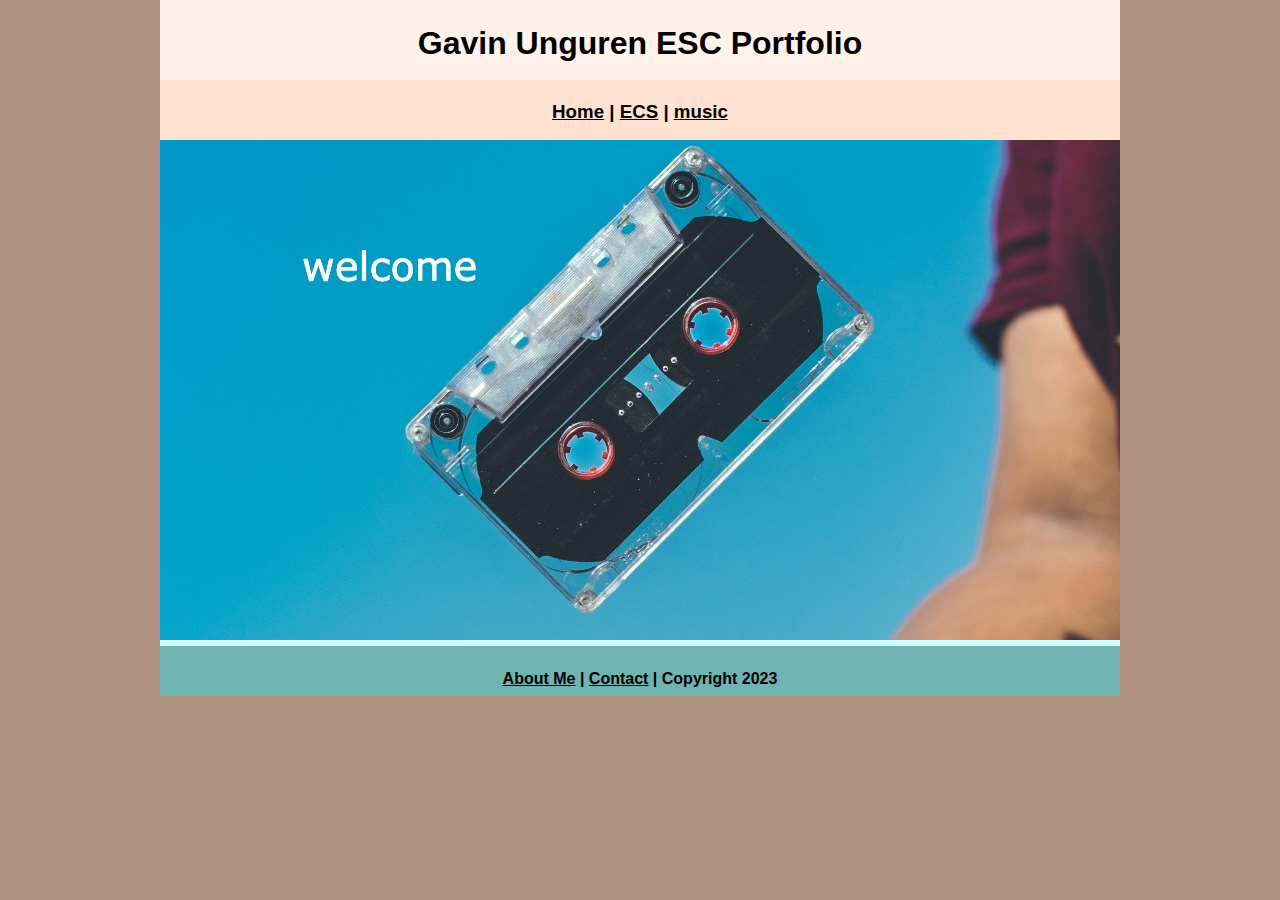
<file: index.html>
<!DOCTYPE html>
<html class="homePage">
<head>
	<!-- This is a comment! Text here will be ignored by the browser. -->
	<meta charset="UTF-8">
	<title>Gavin Unguren ESC Portfolio</title>
	<link href="myCSS.css" rel="stylesheet" type="text/css">
</head>
<body>
<div class="container">
  <div class="header">
  	<h1>Gavin Unguren ESC Portfolio</h1>
  </div>
  <div class="nav">
    <h3><a href="index.html">Home</a> | <a href="ecs/index.html">ECS</a> | <a href="music/index.html">music</a> </h3>
  </div>
  <div class="content">
<img src="images/welcome.jpg" alt="Welcome" width="960" height="500">
	</div>
  <div class="footer">
    <h4> <a href="aboutme.html">About Me</a> | <a href="mailto:gaviungu9586@granitesd.org">Contact</a> | Copyright 2023 </h4>
  </div>
</div>
</body>
</html>
</file>
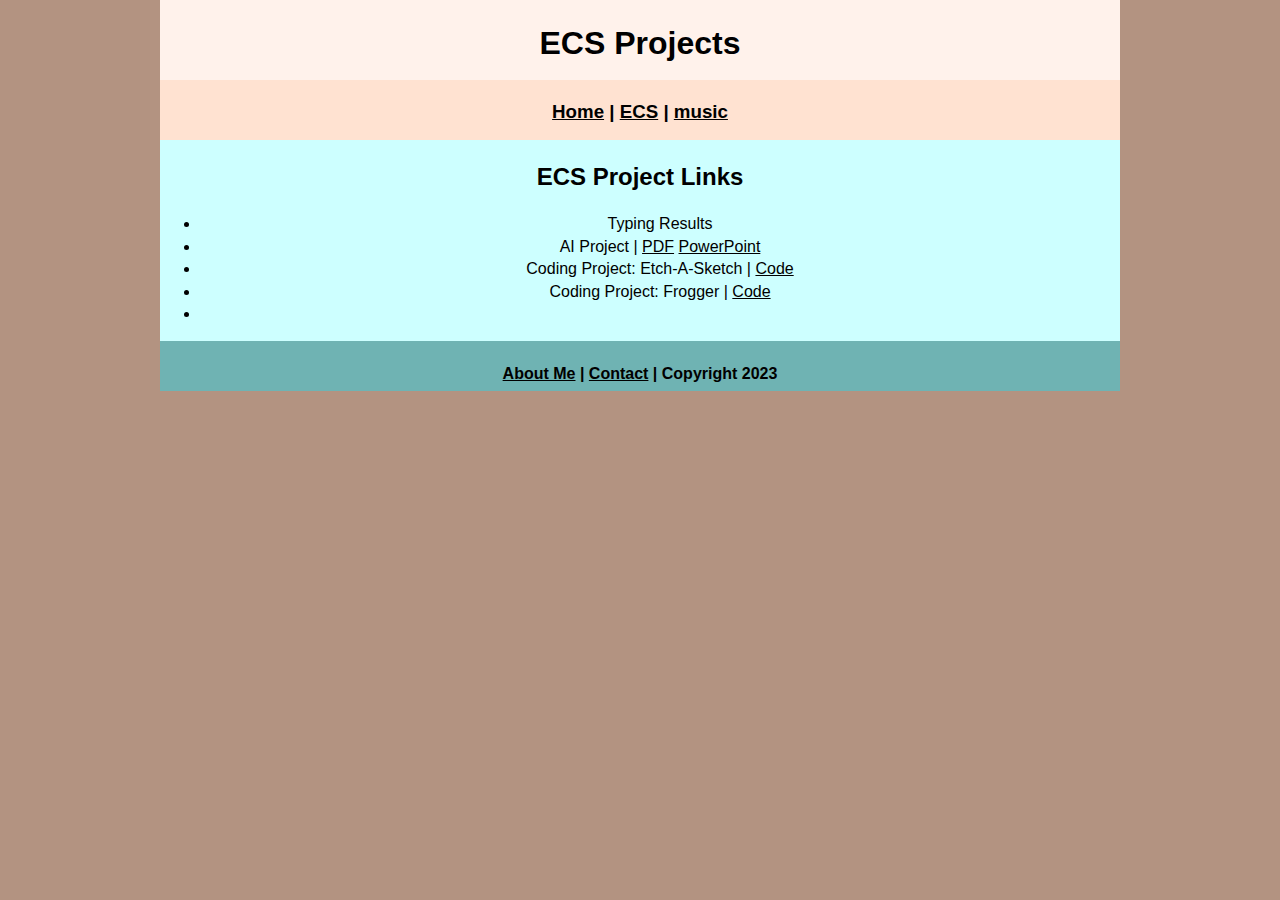
<file: ecs/index.html>
<!DOCTYPE html>
<html class="homePage">
<head>
	<!-- This is a comment! Text here will be ignored by the browser. -->
	<meta charset="UTF-8">
	<title>ECS Project</title>
	<link href="../myCSS.css" rel="stylesheet" type="text/css">
</head>
<body>
<div class="container">
  <div class="header">
  	<h1>ECS Projects</h1>
  </div>
  <div class="nav">
    <h3><a href="../index.html">Home</a> | <a href="index.html">ECS</a> | <a href="../music/index.html">music</a> </h3>
  </div>
  <div class="content">
	<h2>ECS Project Links</h2>
	  <ul>
		  <li> Typing Results </li>
		  <li> AI Project | <a href="DomedCity.pdf">PDF</a> <a href="DomedCity.pptx">PowerPoint</a></li>
		  <li> Coding Project: Etch-A-Sketch | <a href="https://github.com/gavinunguren/EcsPortfolio/tree/main/ecs/EtchASketch">Code</a></li>
		  <li> Coding Project: Frogger | <a href ="https://github.com/gavinunguren/EcsPortfolio/tree/main/ecs/Frogger">Code</a><li>
	 </ul>
	</div>
  <div class="footer">
    <h4> <a href="../aboutme.html">About Me</a> | <a href="mailto:gaviungu9586@granitesd.org">Contact</a> | Copyright 2023 </h4>
  </div>
</div>
</body>
</html>
</file>
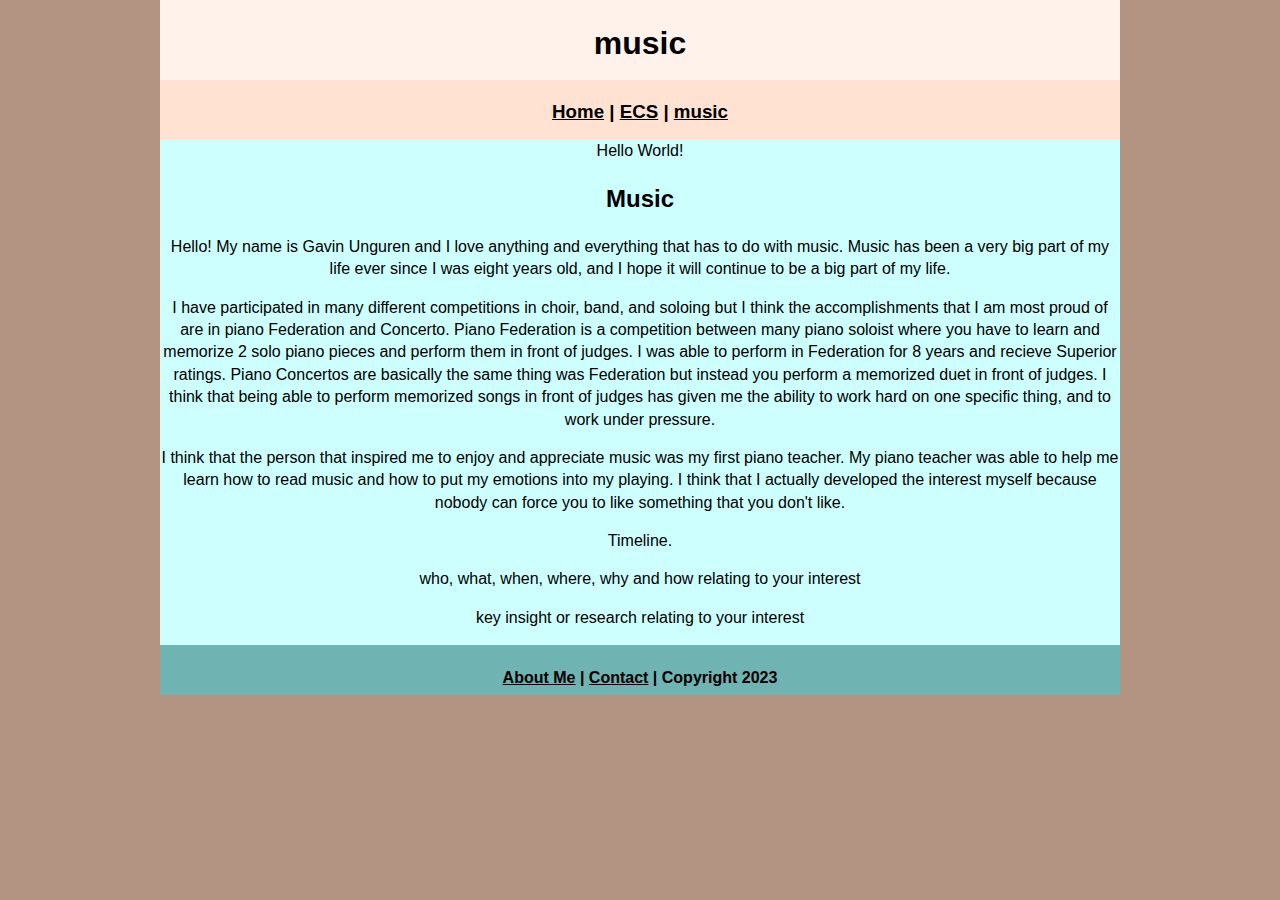
<file: music/index.html>
<!DOCTYPE html>
<html class="homePage">
<head>
	<!-- This is a comment! Text here will be ignored by the browser. -->
	<meta charset="UTF-8">
	<title>music</title>
	<link href="../myCSS.css" rel="stylesheet" type="text/css">
</head>
<body>
<div class="container">
  <div class="header">
  	<h1>music</h1>
  </div>
  <div class="nav">
    <h3><a href="../index.html">Home</a> | <a href="../ecs/index.html">ECS</a> | <a href="index.html">music</a></h3>
  </div>
  <div class="content">Hello World!
	<body> 
	<h2> Music </h2>
		<p> Hello! My name is Gavin Unguren and I love anything and everything that has to do with music. Music has been a very big part of my life ever since I was eight years old, and I hope it will continue to be a big part of my life. </p>
		<p>I have participated in many different competitions in choir, band, and soloing but I think the accomplishments that I am most proud of are in piano Federation and Concerto. Piano Federation is a competition between many piano soloist where you have to learn and memorize 2 solo piano pieces and perform them in front of judges. I was able to perform in Federation for 8 years and recieve Superior ratings.
		Piano Concertos are basically the same thing was Federation but instead you perform a memorized duet in front of judges. I think that being able to perform memorized songs in front of judges has given me the ability to work hard on one specific thing, and to work under pressure.</p>
		<p>I think that the person that inspired me to enjoy and appreciate music was my first piano teacher. My piano teacher was able to help me learn how to read music and how to put my emotions into my playing. I think that I actually developed the interest myself because nobody can force you to like something that you don't like. </p>
		<p>Timeline. </p>
		<p>who, what, when, where, why and how relating to your interest</p>
		<p>key insight or research relating to your interest </p>
	</body>
	</div>
  <div class="footer">
    <h4> <a href="../aboutme.html">About Me</a> | <a href="mailto:gaviungu9586@granitesd.org">Contact</a> | Copyright 2023 </h4>
  </div>
</div>
</body>
</html>
</file>
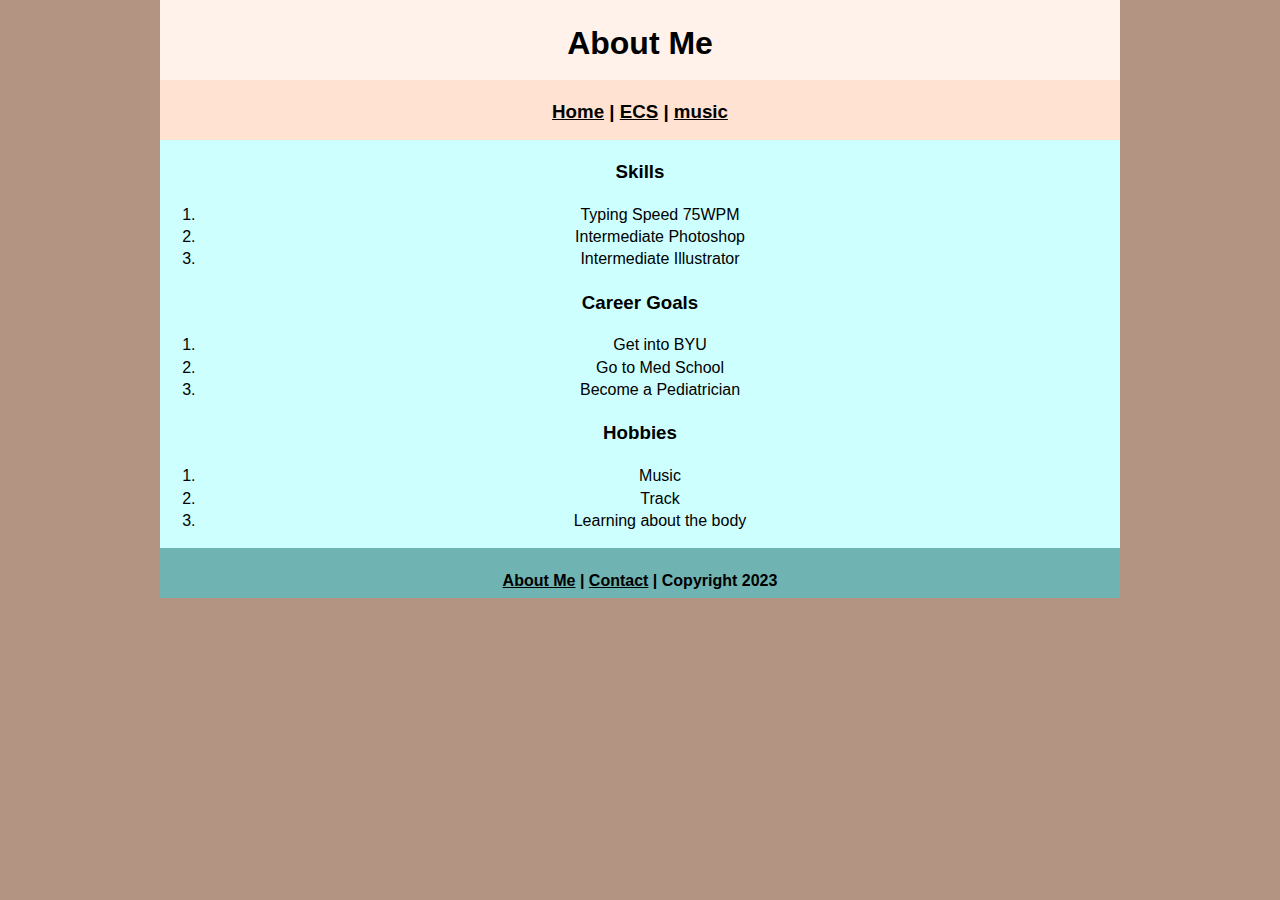
<file: aboutme.html>
<!DOCTYPE html>
<html class="homePage">
<head>
	<!-- This is a comment! Text here will be ignored by the browser. -->
	<meta charset="UTF-8">
	<title>About Me</title>
	<link href="myCSS.css" rel="stylesheet" type="text/css">
</head>
<body>
<div class="container">
  <div class="header">
  	<h1>About Me</h1>
  </div>
  <div class="nav">
    <h3> <a href="index.html">Home</a> | <a href="ecs/index.html">ECS</a> | <a href="music/index.html">music</a> </h3>
  </div>
  <div class="content">
	  <h3>Skills</h3>
	  <ol>
 		 <li>Typing Speed 75WPM</li>
		  <li>Intermediate Photoshop</li>
  		<li>Intermediate Illustrator</li>
	  </ol>
    	 <h3>Career Goals</h3>
	  <ol>
 		 <li>Get into BYU</li>
		  <li>Go to Med School</li>
  		<li>Become a Pediatrician</li>
	  </ol>
	  <h3>Hobbies</h3>
	  <ol>
 		 <li>Music</li>
		  <li>Track</li>
  		<li>Learning about the body</li>
	  </ol>
	  
	  
	  
    
    
	</div>
  <div class="footer">
    <h4> <a href="aboutme.html">About Me</a> | <a href="mailto:gaviungu9586@granitesd.org">Contact</a> | Copyright 2023 </h4>
  </div>
</div>
</body>
</html>
</file>
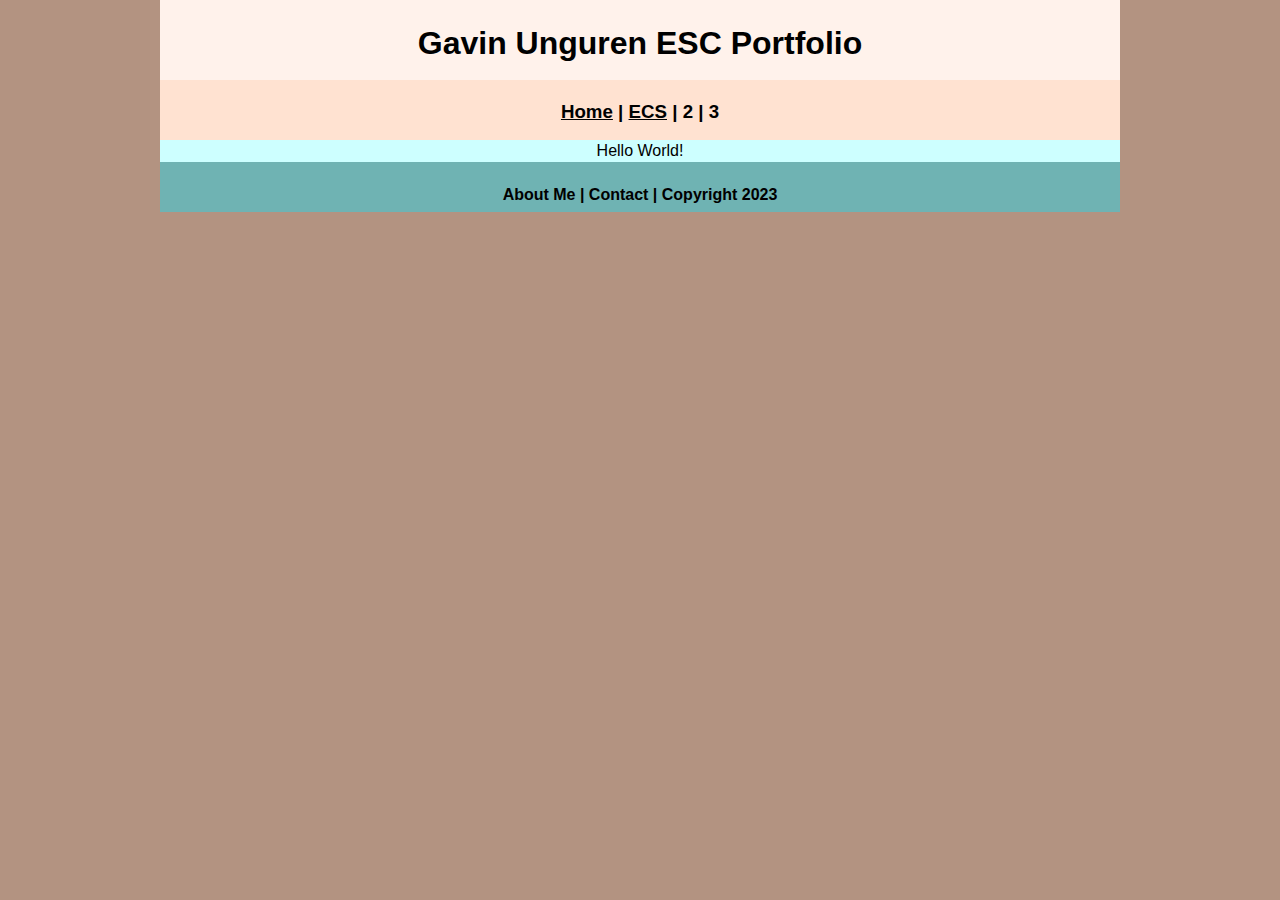
<file: index (2).html>
<!DOCTYPE html>
<html class="homePage">
<head>
	<!-- This is a comment! Text here will be ignored by the browser. -->
	<meta charset="UTF-8">
	<title>Gavin Unguren ESC Portfolio</title>
	<link href="myCSS.css" rel="stylesheet" type="text/css">
</head>
<body>
<div class="container">
  <div class="header">
  	<h1>Gavin Unguren ESC Portfolio</h1>
  </div>
  <div class="nav">
    <h3><a href="index.html">Home</a> | <a href="ecs/index.html">ECS</a> | 2 | 3</h3>
  </div>
  <div class="content">Hello World!
	</div>
  <div class="footer">
    <h4>About Me | Contact | Copyright 2023</h4>
  </div>
</div>
</body>
</html>
</file>
<file: myCSS.css>
@charset "UTF-8";
/* This is a comment! Text here will be ignored by the browser. */
body {
	margin: 0 auto;
	font: 100%/1.4 Verdana, Arial, Helvetica, sans-serif;
}
a:link {
     color: #000000;
}
a:visited {
     color: #000;
}
a:hover, a:active, a:focus { 
     text-decoration: underline;
}
.homePage {
	background: #B39381;
}
.container {
	width: 960px;
	margin: 0 auto;
}
.header {
	background: #FFF2EB;
	text-align: center;
	margin: 0px;
	padding: 5;
	float: left;
	width: 100%;
	height: 80px;
	
}
.nav {
	background: #FFE2D1;
	margin: 0px;
	padding: 5;
	float: left;
	width: 100%;
	height: 60px;
	text-align: center;
}
.content {
	background: #CDFFFF;
	margin: 0px;
	float: left;
	width: 100%;
	text-align: center;
}
.footer {
	background: #6FB3B3;
	margin: 0px;
	float: left;
	width: 100%;
	height: 50px;
	text-align: center;
}
</file>
